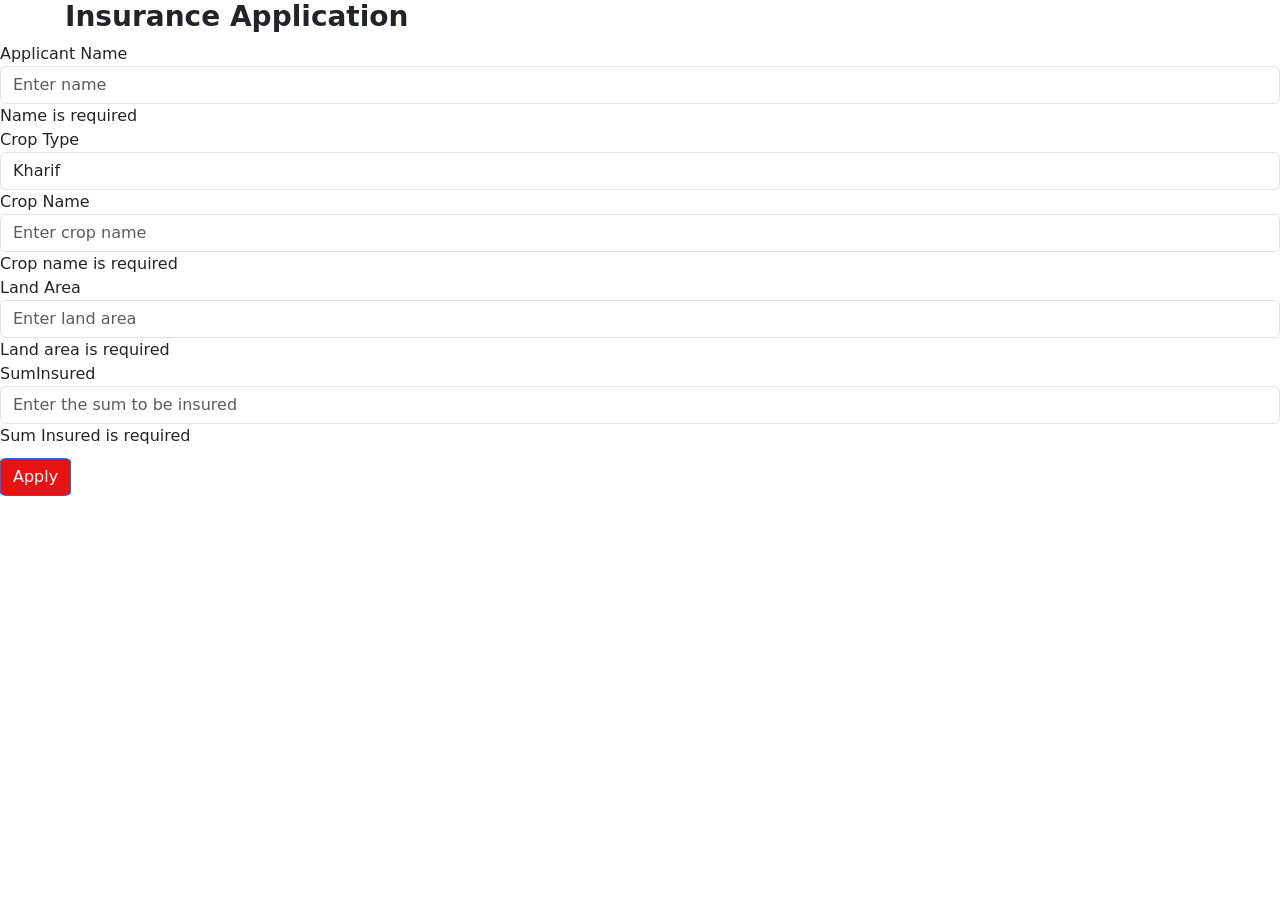
<file: src/app/apply-insurance/apply-insurance.component.html>
<head><link href="https://cdn.jsdelivr.net/npm/bootstrap@5.1.1/dist/css/bootstrap.min.css" rel="stylesheet" integrity="sha384-F3w7mX95PdgyTmZZMECAngseQB83DfGTowi0iMjiWaeVhAn4FJkqJByhZMI3AhiU" crossorigin="anonymous"></head>

<body>

    <form [formGroup]="ApplyInsuranceForm" (ngSubmit)="Submitdata()" novalidate>
        <div class="insur-box" style=" border-radius: 5%; box-shadow: black;">
            <h3 style="margin-left: 65px;"><b>Insurance Application</b></h3>

            <div class="form-group">
                <label for="applicantName">Applicant Name</label>
                <input type="text" class="form-control" formControlName="applicantName" id="applicantName" aria-describedby="applicantNameHelp"
                    placeholder="Enter name">
                <div *ngIf="!applicantName?.valid && (applicantName?.dirty || applicantName?.touched)"
                    class="form-group error col-8">
                    <div class="error" *ngIf="applicantName!.errors!.required">
                        Name is required
                    </div>
                </div>
            </div>
            <div class="form-group">
                <label for="cropType">Crop Type</label>
                <select class="form-control" id="cropType" name="cropType">
                    <option value="kharif">Kharif</option>
                    <option value="rabi">Rabi</option>
                    <option value="horticularal">Horticularal</option>
                </select>
            </div>
            <div class="form-group">
                <label for="cropName">Crop Name</label>
                <input type="text" class="form-control" formControlName="cropName" id="cropName" aria-describedby="cropNameHelp"
                    placeholder="Enter crop name">
                <div *ngIf="!cropName?.valid && (cropName?.dirty || cropName?.touched)" class="form-group error col-8">
                    <div class="error" *ngIf="cropName!.errors!.required">
                        Crop name is required
                    </div>
                </div>
            </div>

            <div class="form-group">
                <label for="landArea">Land Area</label>
                <input type="number" class="form-control" formControlName="cropName" id="landArea" aria-describedby="landAreaHelp"
                    placeholder="Enter land area">
                <div *ngIf="!landArea?.valid && (landArea?.dirty || landArea?.touched)" class="form-group error col-8">
                    <div class="error" *ngIf="landArea!.errors!.required">
                        Land area is required
                    </div>
                </div>
            </div>

            <div class="form-group">
                <label for="sumInsured">SumInsured</label>
                <input type="number" class="form-control" formControlName="sumInsured" id="sumInsured" aria-describedby="sumInsuredHelp"
                    placeholder="Enter the sum to be insured">
                <div *ngIf="!sumInsured?.valid && (sumInsured?.dirty || sumInsured?.touched)" class="form-group error col-8">
                    <div class="error" *ngIf="sumInsured!.errors!.required">
                        Sum Insured is required
                    </div>
                </div>
            </div>



            
            <button type="submit" class="btn btn-primary" style="border-radius: 10%; margin-top: 10px; color: rgb(255, 254, 254); background-color: rgb(231, 19, 19);"
            [disabled]="!ApplyInsuranceForm.valid">Apply</button>
        </div>
    </form>
</body>
</file>
